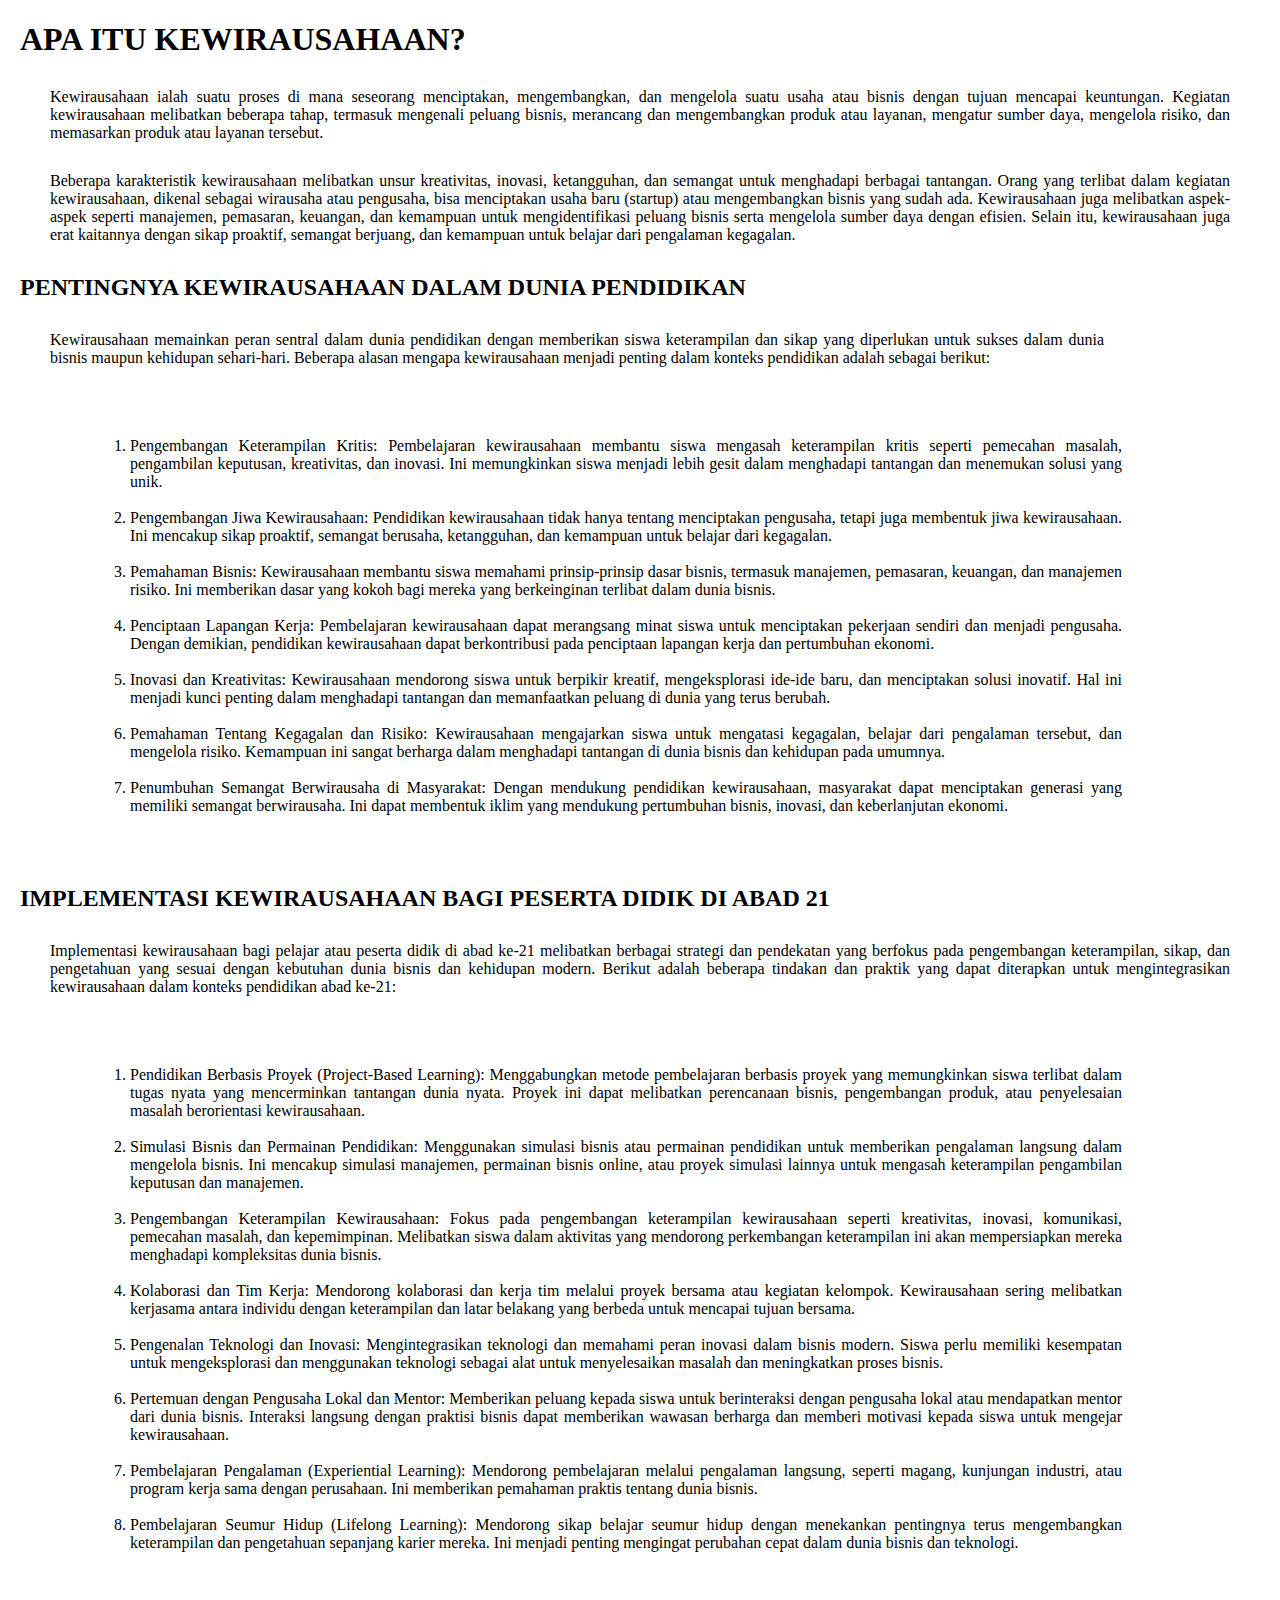
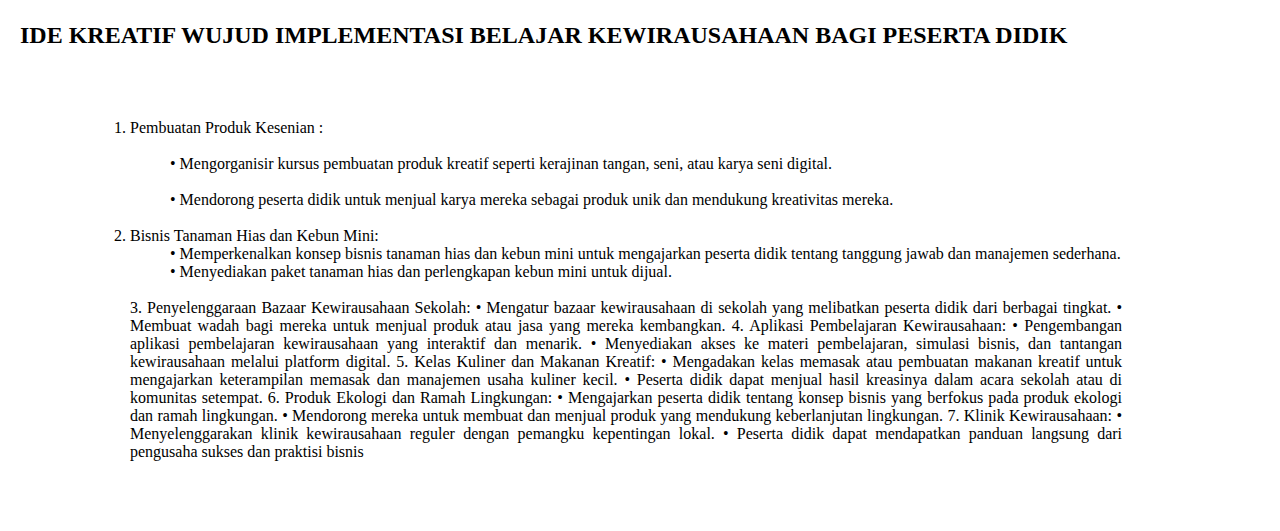
<file: kewirausahaan.html>
<!DOCTYPE html>
<html lang="en">

<head>
    <meta charset="UTF-8">
    <meta name="viewport" content="width=device-width, initial-scale=1.0">
    <title>Document</title>
    <style>
        body {
            margin: 20px;
        }

        p {
            margin: 30px;
            text-align: justify;
        }

        ol {
            width: 80%;
            margin: 70px;
            text-align: justify;
        }
    </style>
</head>

<body>
    <h1>APA ITU KEWIRAUSAHAAN?</h1>
    <p>Kewirausahaan ialah suatu proses di mana seseorang menciptakan, mengembangkan, dan mengelola suatu usaha atau
        bisnis
        dengan tujuan mencapai keuntungan. Kegiatan kewirausahaan melibatkan beberapa tahap, termasuk mengenali peluang
        bisnis, merancang dan mengembangkan produk atau layanan, mengatur sumber daya, mengelola risiko, dan memasarkan
        produk atau layanan tersebut.<br></p>
    <p>Beberapa karakteristik kewirausahaan melibatkan unsur kreativitas, inovasi, ketangguhan, dan semangat untuk
        menghadapi berbagai tantangan. Orang yang terlibat dalam kegiatan kewirausahaan, dikenal sebagai wirausaha atau
        pengusaha, bisa menciptakan usaha baru (startup) atau mengembangkan bisnis yang sudah ada.
        Kewirausahaan juga melibatkan aspek-aspek seperti manajemen, pemasaran, keuangan, dan kemampuan untuk
        mengidentifikasi peluang bisnis serta mengelola sumber daya dengan efisien. Selain itu, kewirausahaan juga erat
        kaitannya dengan sikap proaktif, semangat berjuang, dan kemampuan untuk belajar dari pengalaman kegagalan.</p>

    <h2>PENTINGNYA KEWIRAUSAHAAN DALAM DUNIA PENDIDIKAN</h2>
    <p style="width:85%">Kewirausahaan memainkan peran sentral dalam dunia pendidikan dengan memberikan siswa
        keterampilan dan sikap yang
        diperlukan untuk sukses dalam dunia bisnis maupun kehidupan sehari-hari. Beberapa alasan mengapa kewirausahaan
        menjadi penting dalam konteks pendidikan adalah sebagai berikut:</p>
    <ol type="1">
        <li>Pengembangan Keterampilan Kritis: Pembelajaran kewirausahaan membantu siswa mengasah keterampilan kritis
            seperti
            pemecahan masalah, pengambilan keputusan, kreativitas, dan inovasi. Ini memungkinkan siswa menjadi lebih
            gesit dalam
            menghadapi tantangan dan menemukan solusi yang unik.</li><br>
        <li>Pengembangan Jiwa Kewirausahaan: Pendidikan kewirausahaan tidak hanya tentang menciptakan pengusaha,
            tetapi juga
            membentuk jiwa kewirausahaan. Ini mencakup sikap proaktif, semangat berusaha, ketangguhan, dan kemampuan
            untuk
            belajar dari kegagalan.</li><br>
        <li>Pemahaman Bisnis: Kewirausahaan membantu siswa memahami prinsip-prinsip dasar bisnis, termasuk manajemen,
            pemasaran, keuangan, dan manajemen risiko. Ini memberikan dasar yang kokoh bagi mereka yang berkeinginan
            terlibat
            dalam dunia bisnis.</li><br>
        <li>Penciptaan Lapangan Kerja: Pembelajaran kewirausahaan dapat merangsang minat siswa untuk menciptakan
            pekerjaan
            sendiri dan menjadi pengusaha. Dengan demikian, pendidikan kewirausahaan dapat berkontribusi pada penciptaan
            lapangan kerja dan pertumbuhan ekonomi.</li><br>
        <li>Inovasi dan Kreativitas: Kewirausahaan mendorong siswa untuk berpikir kreatif, mengeksplorasi ide-ide
            baru, dan
            menciptakan solusi inovatif. Hal ini menjadi kunci penting dalam menghadapi tantangan dan memanfaatkan
            peluang di
            dunia yang terus berubah.</li><br>
        <li>Pemahaman Tentang Kegagalan dan Risiko: Kewirausahaan mengajarkan siswa untuk mengatasi kegagalan,
            belajar dari
            pengalaman tersebut, dan mengelola risiko. Kemampuan ini sangat berharga dalam menghadapi tantangan di dunia
            bisnis
            dan kehidupan pada umumnya.</li><br>
        <li>Penumbuhan Semangat Berwirausaha di Masyarakat: Dengan mendukung pendidikan kewirausahaan, masyarakat
            dapat
            menciptakan generasi yang memiliki semangat berwirausaha. Ini dapat membentuk iklim yang mendukung
            pertumbuhan
            bisnis, inovasi, dan keberlanjutan ekonomi.</li>
    </ol>

    <h2>IMPLEMENTASI KEWIRAUSAHAAN BAGI PESERTA DIDIK DI ABAD 21</h2>
    <p>Implementasi kewirausahaan bagi pelajar atau peserta didik di abad ke-21 melibatkan berbagai strategi dan
        pendekatan
        yang berfokus pada pengembangan keterampilan, sikap, dan pengetahuan yang sesuai dengan kebutuhan dunia bisnis
        dan
        kehidupan modern. Berikut adalah beberapa tindakan dan praktik yang dapat diterapkan untuk mengintegrasikan
        kewirausahaan dalam konteks pendidikan abad ke-21:</p>
    <ol type="1">
        <li>Pendidikan Berbasis Proyek (Project-Based Learning): Menggabungkan metode pembelajaran berbasis proyek yang
            memungkinkan siswa terlibat dalam tugas nyata yang mencerminkan tantangan dunia nyata. Proyek ini dapat
            melibatkan
            perencanaan bisnis, pengembangan produk, atau penyelesaian masalah berorientasi kewirausahaan.</li><br>
        <li>Simulasi Bisnis dan Permainan Pendidikan: Menggunakan simulasi bisnis atau permainan pendidikan untuk
            memberikan
            pengalaman langsung dalam mengelola bisnis. Ini mencakup simulasi manajemen, permainan bisnis online, atau
            proyek
            simulasi lainnya untuk mengasah keterampilan pengambilan keputusan dan manajemen.</li><br>
        <li>Pengembangan Keterampilan Kewirausahaan: Fokus pada pengembangan keterampilan kewirausahaan seperti
            kreativitas,
            inovasi, komunikasi, pemecahan masalah, dan kepemimpinan. Melibatkan siswa dalam aktivitas yang mendorong
            perkembangan keterampilan ini akan mempersiapkan mereka menghadapi kompleksitas dunia bisnis.</li><br>
        <li>Kolaborasi dan Tim Kerja: Mendorong kolaborasi dan kerja tim melalui proyek bersama atau kegiatan kelompok.
            Kewirausahaan sering melibatkan kerjasama antara individu dengan keterampilan dan latar belakang yang
            berbeda untuk
            mencapai tujuan bersama.</li><br>
        <li>Pengenalan Teknologi dan Inovasi: Mengintegrasikan teknologi dan memahami peran inovasi dalam bisnis modern.
            Siswa perlu memiliki kesempatan untuk mengeksplorasi dan menggunakan teknologi sebagai alat untuk
            menyelesaikan
            masalah dan meningkatkan proses bisnis.</li><br>
        <li>Pertemuan dengan Pengusaha Lokal dan Mentor: Memberikan peluang kepada siswa untuk berinteraksi dengan
            pengusaha
            lokal atau mendapatkan mentor dari dunia bisnis. Interaksi langsung dengan praktisi bisnis dapat memberikan
            wawasan
            berharga dan memberi motivasi kepada siswa untuk mengejar kewirausahaan.</li><br>
        <li>Pembelajaran Pengalaman (Experiential Learning): Mendorong pembelajaran melalui pengalaman langsung, seperti
            magang, kunjungan industri, atau program kerja sama dengan perusahaan. Ini memberikan pemahaman praktis
            tentang
            dunia bisnis.</li><br>
        <li>Pembelajaran Seumur Hidup (Lifelong Learning): Mendorong sikap belajar seumur hidup dengan menekankan
            pentingnya
            terus mengembangkan keterampilan dan pengetahuan sepanjang karier mereka. Ini menjadi penting mengingat
            perubahan
            cepat dalam dunia bisnis dan teknologi.</li>
    </ol>

    <h2>IDE KREATIF WUJUD IMPLEMENTASI BELAJAR KEWIRAUSAHAAN BAGI PESERTA DIDIK</h2>
    <ol type="1">
        <li>Pembuatan Produk Kesenian :</li><br>
        <ul style="list-style-type: none">
            <li>• Mengorganisir kursus pembuatan produk kreatif seperti kerajinan tangan, seni, atau karya seni digital.
            </li><br>
            <li>• Mendorong peserta didik untuk menjual karya mereka sebagai produk unik dan mendukung kreativitas
                mereka.</li>
        </ul><br>
        <li>Bisnis Tanaman Hias dan Kebun Mini:</li>
        <ul style="list-style-type: none">
        <li>• Memperkenalkan konsep bisnis tanaman hias dan kebun mini untuk mengajarkan peserta didik tentang tanggung
        jawab
        dan manajemen sederhana.</li>
        <li>• Menyediakan paket tanaman hias dan perlengkapan kebun mini untuk dijual.</li>
    </ul><br>
        3. Penyelenggaraan Bazaar Kewirausahaan Sekolah:
        • Mengatur bazaar kewirausahaan di sekolah yang melibatkan peserta didik dari berbagai tingkat.
        • Membuat wadah bagi mereka untuk menjual produk atau jasa yang mereka kembangkan.
        4. Aplikasi Pembelajaran Kewirausahaan:
        • Pengembangan aplikasi pembelajaran kewirausahaan yang interaktif dan menarik.
        • Menyediakan akses ke materi pembelajaran, simulasi bisnis, dan tantangan kewirausahaan melalui platform
        digital.
        5. Kelas Kuliner dan Makanan Kreatif:
        • Mengadakan kelas memasak atau pembuatan makanan kreatif untuk mengajarkan keterampilan memasak dan manajemen
        usaha
        kuliner kecil.
        • Peserta didik dapat menjual hasil kreasinya dalam acara sekolah atau di komunitas setempat.
        6. Produk Ekologi dan Ramah Lingkungan:
        • Mengajarkan peserta didik tentang konsep bisnis yang berfokus pada produk ekologi dan ramah lingkungan.
        • Mendorong mereka untuk membuat dan menjual produk yang mendukung keberlanjutan lingkungan.
        7. Klinik Kewirausahaan:
        • Menyelenggarakan klinik kewirausahaan reguler dengan pemangku kepentingan lokal.
        • Peserta didik dapat mendapatkan panduan langsung dari pengusaha sukses dan praktisi bisnis
    </ol>



</body>

</html>
</file>
